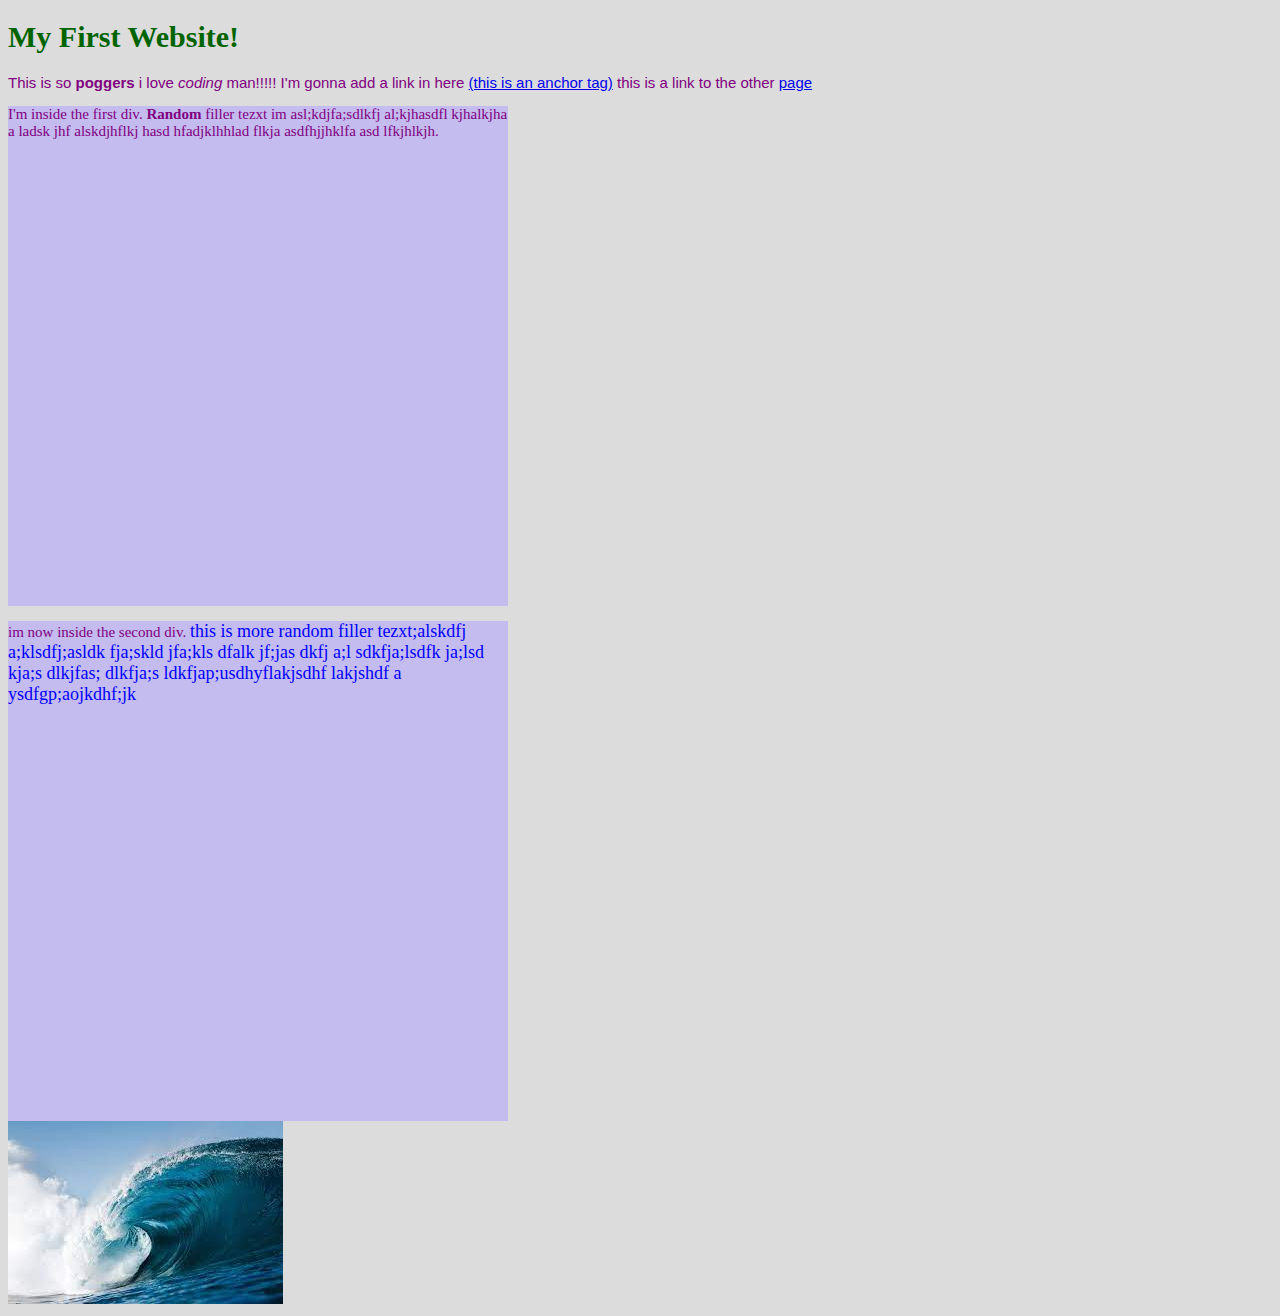
<file: firstWebsite/index.html>
<!DOCTYPE html>
<html>
	<head>
		<meta charset="utf-8" />
		<title>My First Website</title>
		<link rel="stylesheet" href="css/style.css" />
	</head>

	<body>
		<h1>My First Website!</h1>

		<!-- this is how I do an HTML comment -->
		<p style="font-family: sans-serif">
			This is so <strong>poggers</strong> i love <em>coding</em> man!!!!!
			I'm gonna add a link in here
			<a href="http://www.linkedin.com/in/phillip-steeves"
				>(this is an anchor tag)</a
			>

			this is a link to the other <a href="pagetwo.html">page</a>
		</p>

		<div>
			<p>
				I'm inside the first div. <strong>Random</strong> filler tezxt
				im asl;kdjfa;sdlkfj al;kjhasdfl kjhalkjha a ladsk jhf
				alskdjhflkj hasd hfadjklhhlad flkja asdfhjjhklfa asd lfkjhlkjh.
			</p>
		</div>

		<div>
			<p>
				im now inside the second div.
				<span
					>this is more random filler tezxt;alskdfj a;klsdfj;asldk
					fja;skld jfa;kls dfalk jf;jas dkfj a;l sdkfja;lsdfk ja;lsd
					kja;s dlkjfas; dlkfja;s ldkfjap;usdhyflakjsdhf lakjshdf a
					ysdfgp;aojkdhf;jk</span
				>
			</p>
		</div>

		<img
			src="[data-uri]"
			alt="This is a cool pic of an ocean"
		/>
	</body>
</html>
</file>
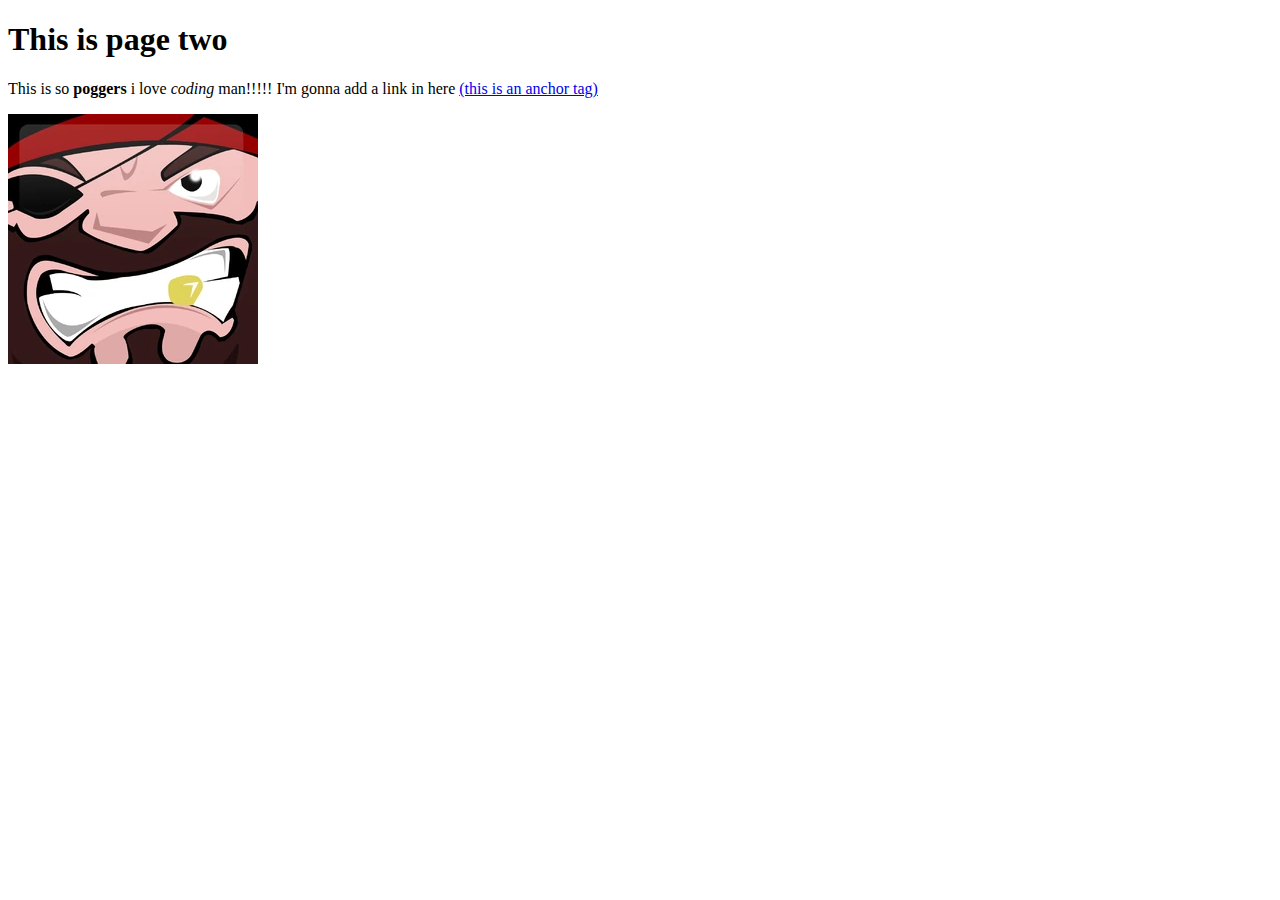
<file: firstWebsite/pagetwo.html>
<!DOCTYPE html>
<html>
	<head>
		<meta charset="utf-8" />
		<title>This is page 2</title>
	</head>

	<body>
		<h1>This is page two</h1>

		<!-- this is how I do an HTML comment -->
		<p>
			This is so <strong>poggers</strong> i love <em>coding</em> man!!!!!
			I'm gonna add a link in here

			<a href="http://www.linkedin.com/in/phillip-steeves"
				>(this is an anchor tag)</a
			>
		</p>
		<img src="img/Pirate-gamerpic.jpg" alt="this is an epic gamertag" />
	</body>
</html>
</file>
<file: firstWebsite/css/style.css>
body {
	background-color: gainsboro;
	color: darkgreen;
	font-size: 15px;
}
p {
	color: purple;
}
div {
	background: rgb(196, 187, 239);
	width: 500px;
	height: 500px;
}

span {
	font-size: larger;
	color: blue;
}
</file>
